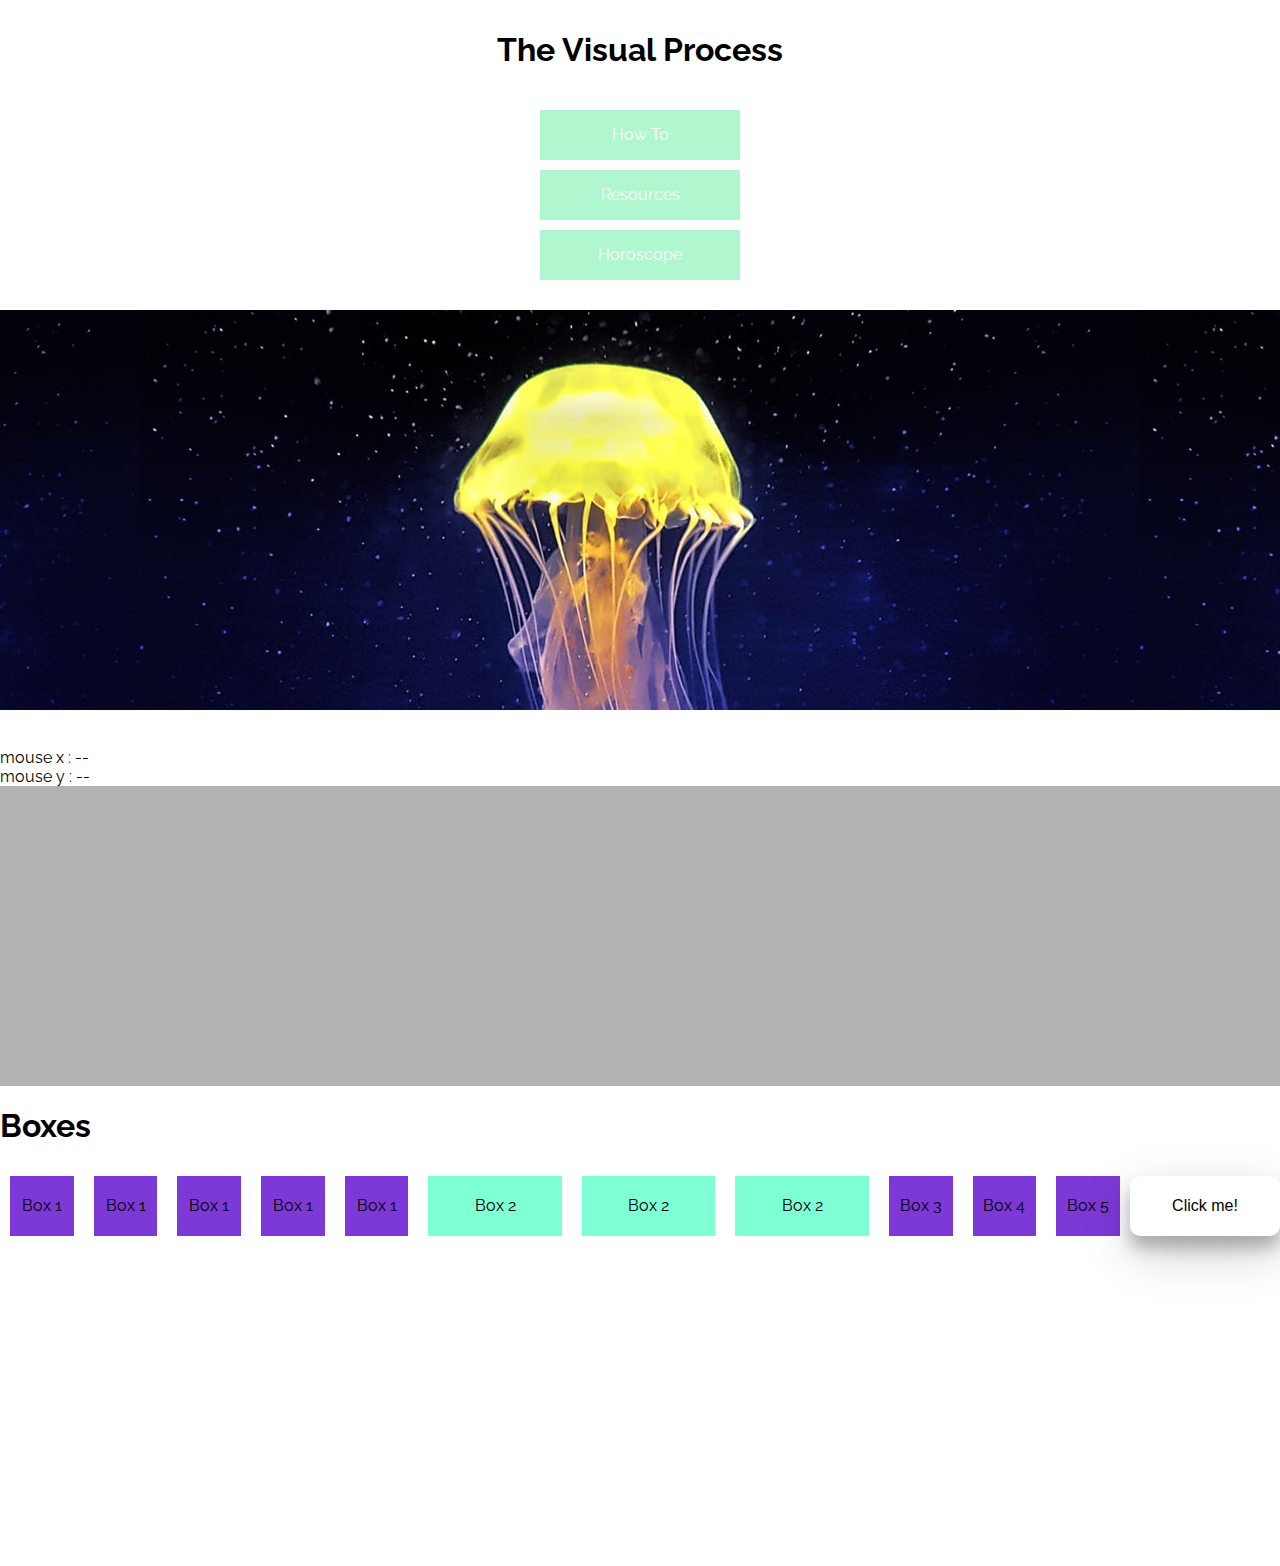
<file: index.html>
<!DOCTYPE html>
<html>
    <head>
        <title>thevisualprocess</title>
        <link rel="stylesheet" href="common.css"/>
        <link rel="stylesheet" href="home.css"/>
        <!--releway font extracted from: https://fonts.google.com/specimen/Raleway?sidebar.open&selection.family=Raleway:wght@300;400#standard-styles-->
        <link href="https://fonts.googleapis.com/css2?family=Raleway:wght@300;400&display=swap" rel="stylesheet">
        <meta content="text/html;charset=utf-8" http-equiv="Content-Type">
    </head>
    <body class="body-home"> 
       <header class="header"> 
           <h1 class="home-title">The Visual Process</h1>
           <a class="link" href="how-to.html">How To</a>
           <a class="link" href="resources.html">Resources</a>
           <a class="link" href="example/example.html">Horoscope</a>
        </header>
       <div>
            <div class="home-hero-img"></div>
            <br/>
            <br/>
            <div >
                <div id="mouseX" > mouse x : --</div>
                <div id="mouseY" > mouse y : --</div>
            </div>
            <div id="color-box">
            </div>
            <h1>Boxes</h1>
            <div class="container">
                <div class="box box-1">Box 1</div>
                <div class="box box-1">Box 1</div>
                <div class="box box-1">Box 1</div>
                <div class="box box-1">Box 1</div>
                <div class="box box-1">Box 1</div>
                <div class="box box-2">Box 2</div>
                <div class="box box-2">Box 2</div>
                <div class="box box-2">Box 2</div>
                <div class="box box-3">Box 3</div>
                <div class="box box-4">Box 4</div>
                <div class="box box-5">Box 5</div>
                <button>Click me!</button>
            </div>
        </div>
    </body>
    <script type="application/javascript" src="beta.js" ></script>
</html>
</file>
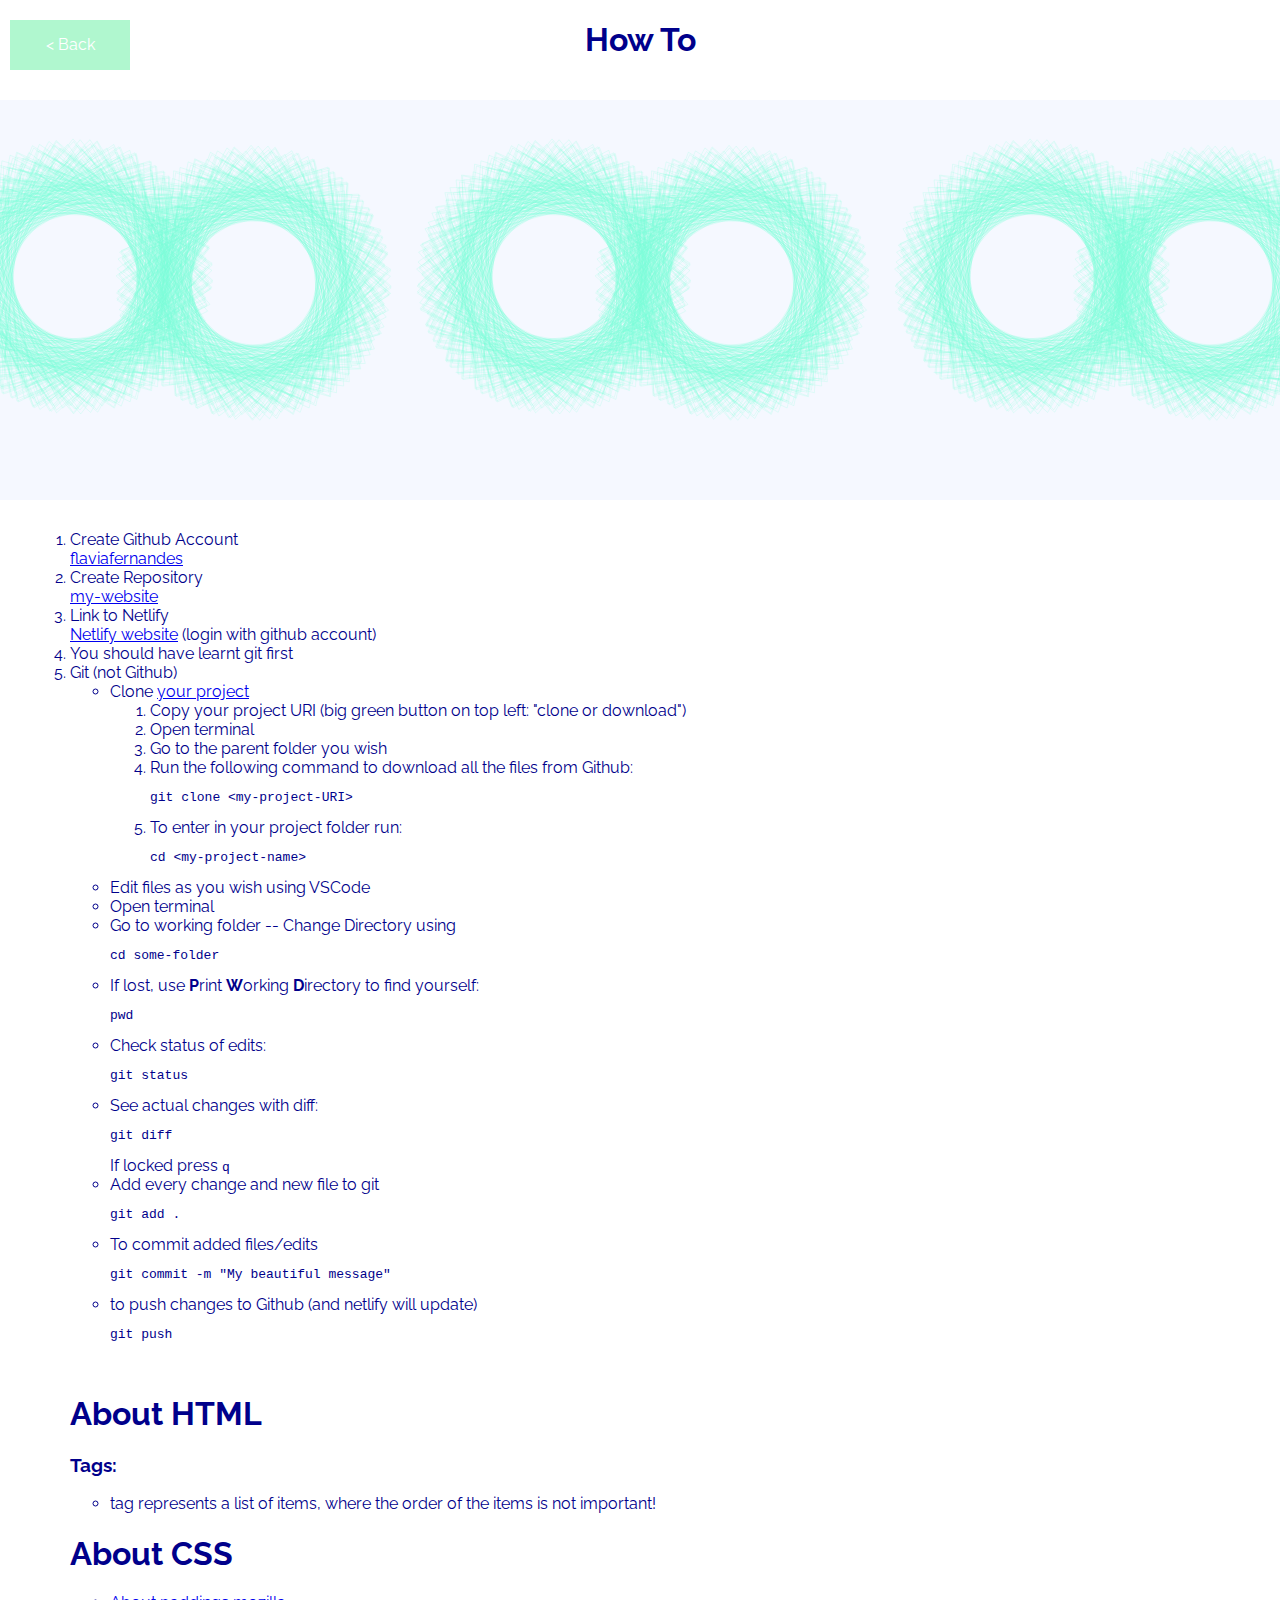
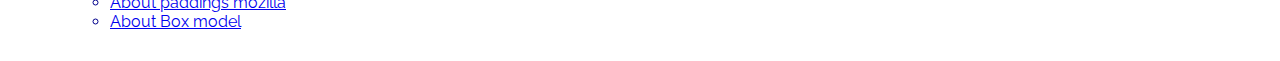
<file: how-to.html>
<!DOCTYPE html>
<html>
    <head>
        <title>how to</title>
        <link rel="stylesheet" href="common.css"/>
        <link rel="stylesheet" href="how-to.css"/>
        <!--releway font extracted from: https://fonts.google.com/specimen/Raleway?sidebar.open&selection.family=Raleway:wght@300;400#standard-styles-->
        <link href="https://fonts.googleapis.com/css2?family=Raleway:wght@300;400&display=swap" rel="stylesheet">
        <meta content="text/html;charset=utf-8" http-equiv="Content-Type">
    </head>
    <body class="body-how-to">
        <a class="link back-button" href="index.html"> < Back</a>
        <header class="header"> 
            <h1 class="how-to-title">How To</h1>
         </header>
        <div class="how-to-hero-img"></div>
        <ol style="margin: 30px;"> 
            <li>Create Github Account</li>
            <a href="https://github.com/flaviafernandes">flaviafernandes</a>
            <li>Create Repository</li>
            <a href="https://github.com/flaviafernandes/my-website">my-website</a>
            <li>Link to Netlify</li>
            <a href="https://www.netlify.com/">Netlify website</a> (login with github account)
            <li>You should have learnt git first</li>
            <li>Git (not Github)</li>
            <ul>
                <li>Clone <a href="https://github.com/flaviafernandes/my-website">your project</a></li>
                <ol>
                    <li>Copy your project URI (big green button on top left: "clone or download")</li>
                    <li>Open terminal</li>
                    <li>Go to the parent folder you wish</li>
                    <li>Run the following command to download all the files from Github:</li>
                    <!-- Note here that we are using "&lt" instead of "<" and "&gt" instead of ">"
                         Otherwise the browser would think that "<my-project-URI>" is a tag instead of plain text. -->
                    <pre>git clone &ltmy-project-URI&gt</pre>
                    <li>To enter in your project folder run:</li>
                    <pre>cd &ltmy-project-name&gt</pre>
                </ol>
                <li>Edit files as you wish using VSCode</li>
                <li>Open terminal</li>
                <li>Go to working folder -- Change Directory using</li>
                <pre>cd some-folder</pre>
                <li>If lost, use <b>P</b>rint <b>W</b>orking <b>D</b>irectory to find yourself:</li>
                <pre>pwd</pre>
                <li>Check status of edits:</li>
                <pre>git status</pre>
                <li>See actual changes with diff:</li>
                <pre>git diff</pre>
                If locked press <pre style="display: inline;">q</pre>
                <li>Add every change and new file to git</li>
                <pre>git add .</pre>
                <li>To commit added files/edits</li>
                <pre>git commit -m "My beautiful message"</pre>
                <li>to push changes to Github (and netlify will update)</li>
                <pre>git push</pre> 
                <br/>
            </ul>
            <h1>About HTML</h1>
            <h3> Tags:</h3>
            <ul>
                <li> tag represents a list of items, where the order of the items is not important!</li>
            </ul>
            <h1>About CSS</h1>
            <ul>
                <li> <a href="https://developer.mozilla.org/en-US/docs/Web/CSS/padding">About paddings mozilla</a></li>
                <li> <a href="https://developer.mozilla.org/en-US/docs/Learn/CSS/Building_blocks/The_box_model">About Box model</a></li>
            </ul>
        </ol style="margin: 30px;">
    </body>
</html>


<!-- sem nada: tag
#: ID
.: class -->
</file>
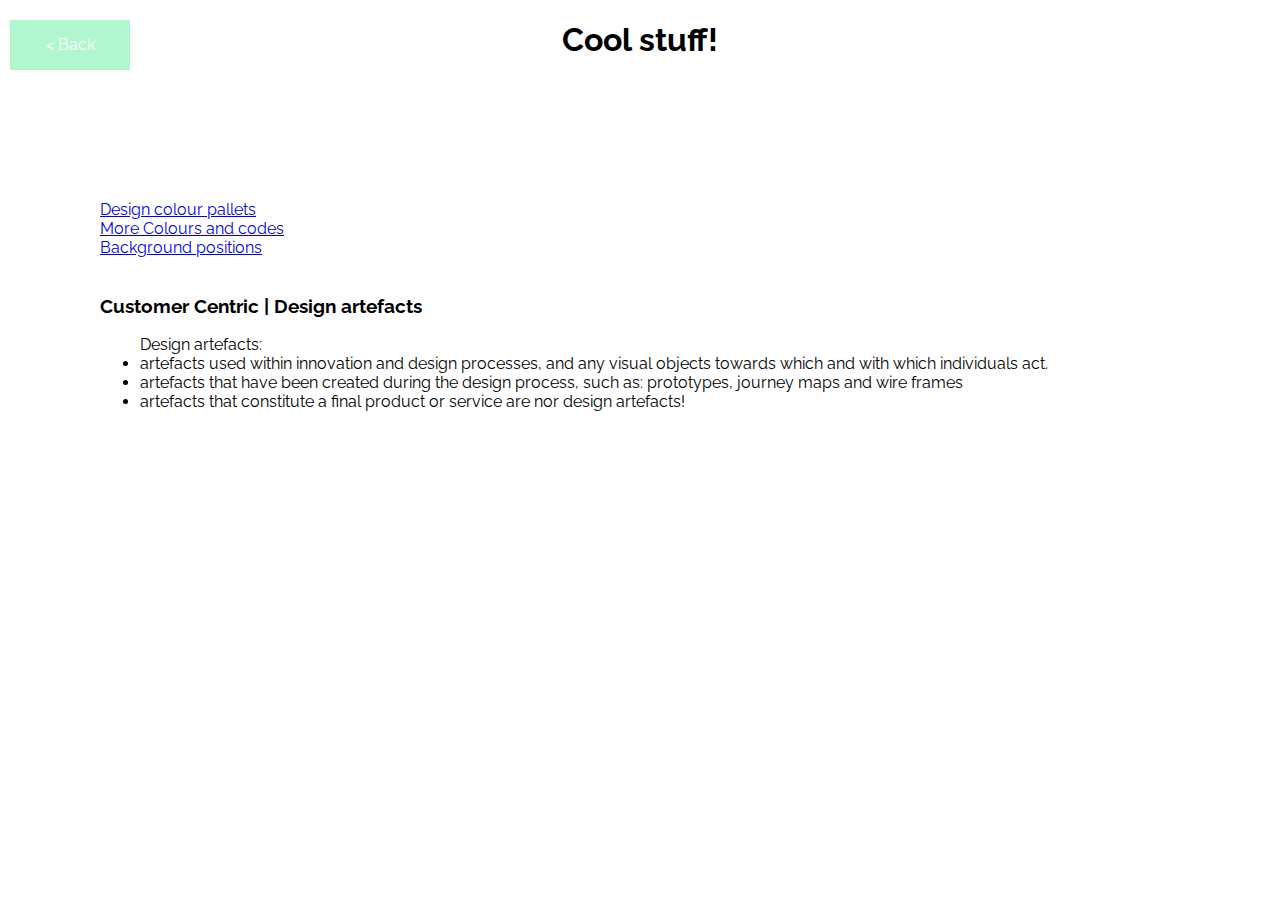
<file: resources.html>
<!DOCTYPE html>
<html>
    <head>
        <title>resources</title>
        <link rel="stylesheet" href="common.css"/>
        <link rel="stylesheet" href="home.css"/>
        <!--releway font extracted from: https://fonts.google.com/specimen/Raleway?sidebar.open&selection.family=Raleway:wght@300;400#standard-styles-->
        <link href="https://fonts.googleapis.com/css2?family=Raleway:wght@300;400&display=swap" rel="stylesheet">
        <meta content="text/html;charset=utf-8" http-equiv="Content-Type">
    </head>
    <body>
        <a class="link back-button" href="index.html"> < Back</a>
        <header class="header"> 
            <h1 class="resources-title">Cool stuff!</h1>
         </header>
        <div style="margin: 100px;">
            <a href="//www.happyhues.co/palettes/1">
                Design colour pallets</a>
            <br/>
            <a href="https://coolors.co/000844-ffffff-f2c976-29c6ce-7d38d8">
                More Colours and codes</a>
            <br/>
            <a href="https://developer.mozilla.org/en-US/docs/Web/CSS/background-position">
                Background positions</a>
            <br/> 
            <br/> 
        <h3>Customer Centric | Design artefacts</h3>
            <ul>Design artefacts:
                <li>artefacts used within innovation and design processes, and any visual objects towards which and with which individuals act.</li>
                <li>artefacts that have been created during the design process, such as: prototypes, journey maps and wire frames </li>
                <li>artefacts that constitute a final product or service are nor design artefacts!</li>
            </ul>
        </div style="margin: 100px;">
    </body>
</html>
</file>
<file: common.css>
body { 
    margin: 0;
    font-family: 'Raleway', sans-serif;
}

.home-title {
    text-align: center;
    line-height: 100px;
    margin: 0px;
}

.header {
    text-align: center;
    width: 100%;
    padding: 0 50px 20px ;
    box-sizing: border-box;
    /* exemplo cor: d5 89 36 */
}

.link {
    background-color: #B0F7CF; 
    border: none;
    color: white;
    padding: 15px 32px;
    text-align: center;
    text-decoration: none;
    display: inline-block;
    font-size: 16px;
    display: block;
    margin: 10px auto;
    width: 200px;
    height: 50px;
    /* box-sizing: adjust the box with border on the page */
    box-sizing: border-box;
}

.link:hover {
    background-color: white;
    border: 2px solid #B0F7CF;
    color: #B0F7CF;
}

#color-box {
    background-color: rgba(0, 0, 0, 0.3);
    height: 300px;
    width: 100%;
}

body.body-home { 
    margin: 0;
    font-family: 'Raleway', sans-serif;
}

button {
    border-radius: 10px;
    box-shadow: 0 12px 16px 0 rgba(0,0,0,0.24), 0 17px 50px 0 rgba(0,0,0,0.19);
    border: none;
    padding: 15px 32px;
    text-align: center;
    text-decoration: none;
    display: inline-block;
    font-size: 16px;
    display: block;
    margin: 10px auto;
    width: 150px;
    height: 60px;
    background-color: white;
    cursor: pointer;
}

button:hover {
    background-color: #B0F7CF;
    color: white;
}

.back-button {
    margin: 20px 10px;
    position: absolute;
    left: 0;
    top: 0;
    width: 120px;
}

button:focus {
    outline: violet;
}
</file>
<file: home.css>
/* body.body-home { 
    margin: 0;
    font-family: 'Raleway', sans-serif;
} */

.home-home-title {
    text-align: center;
    line-height: 100px;
    margin: 0px;
}

.header {
    width: 100%;
    padding: 0 50px 20px ;
    box-sizing: border-box;
    /* exemplo cor: d5 89 36 */
}

.home-hero-img {
    width: 100%;
    height: 400px;
    background-position: 50% 36%;
    background-image: url("images/jellyfish.jpg");
}

#color-box {
    background-color: rgba(0, 0, 0, 0.3);
    height: 300px;
    width: 100%;
}

.container {
    width: 100%;
    height: 400px;
    display: flex;
    flex-wrap: wrap;
}

.box {
    width: 60px;
    height: 60px;
    background-color: #7d38d8;
    margin: 10px;
    text-align: center;
    line-height: 60px;
}

.box-1, .box-3, .box-4, .box-5 {
    flex-grow: 1;
}

.box-2 {
    background-color: aquamarine;
    flex-grow: 20;
}
</file>
<file: how-to.css>
body.body-how-to { 
    margin: 0;
    font-family: 'Raleway', sans-serif;
    color: darkblue;
}

.how-to-hero-img {
    width: 100%;
    height: 400px;
    background-position: 50% 36%;
    background-image: url("images/how-to-genart.svg");
}
</file>
